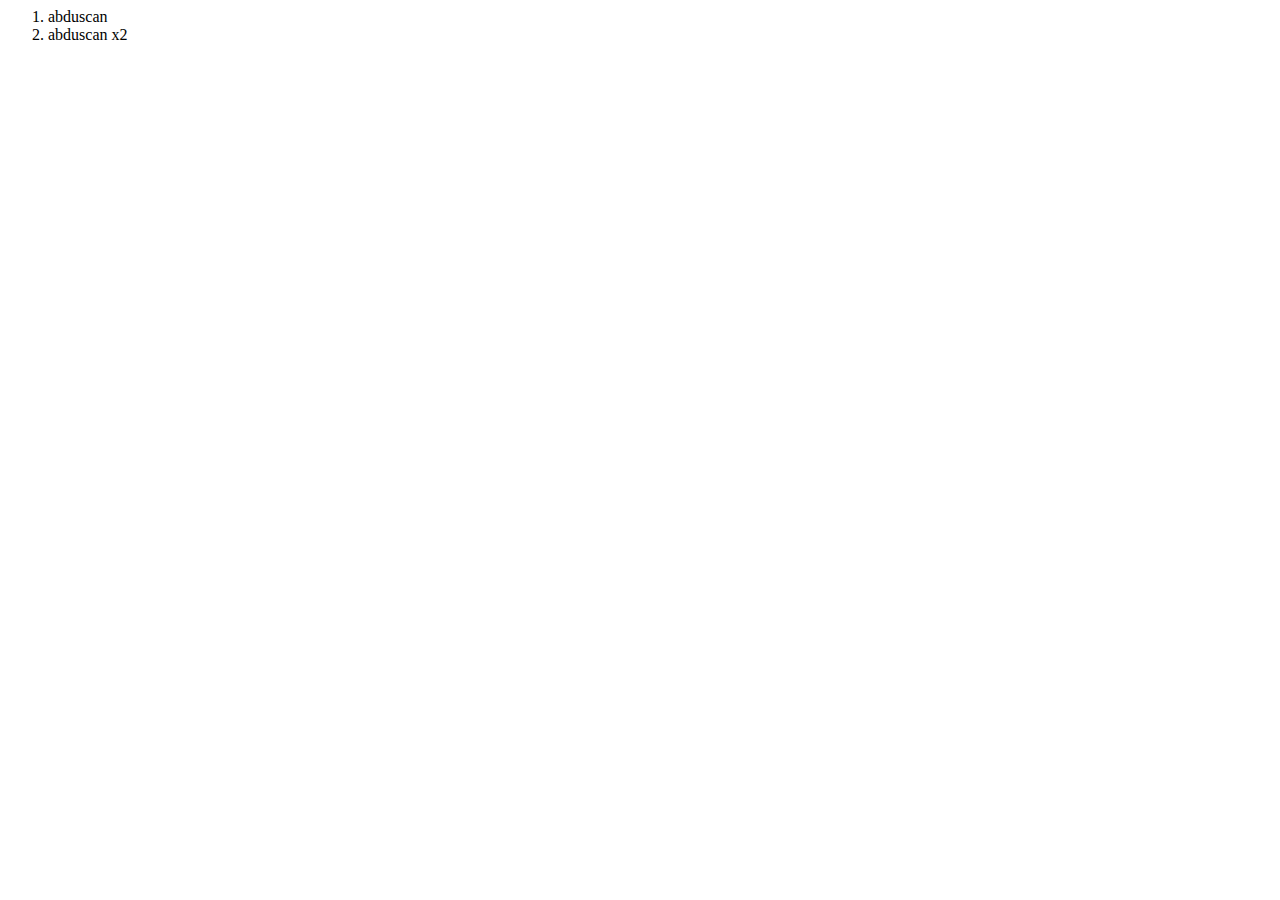
<file: odio la vida.html>
<html>
   <head>
        <title>alv todo</title>
   </head>
    <body>
        <ol>
            <li id="lavrga1">abduscan </li>
            <li id="lavrga2">abduscan x2</li>
        </ol>
        <script>
          
             var elemento= document.createElement("h1");
             var  contenido=document.createTextNode("nuevo Texto");
                 elemento.appendChild(contenido);
                 //esta vaina d padre es para reemplazar el li 1
             var padre = document.getElementsByName("li")[0].parentNode;    
             referencia= document.getElementsByName("li")[0];
             padre.replaceChild(elemento,referencia);

             
             //el hijo va a ir de primero, pero entre los li
            var hijo =document.getElementsByTagName("li")[0];
             hijo.insertBefore(elemento,hijo);
             //ahora a cambiar el mismo contenido del li
             var cambiar=document.getElementById("lavrga1");
             //el textContent cambia el texto , el innerHTML puede agregar codigo html
             cambiar.textContent= "contenido cambiado";

             
             //a contunuacion las sobras q quiza utilice despues
             var elemento= document.createElement("h3");
               //este es para el contenido del elemento
               var contenido= document.createTextNode("sona de comentarios");
               //este pa unir los elementos
               elemento.appendChild("contenido"); 
                elemento.setAttribute("align","center");
               document.getElementById("comentarios").appendChild(elemento);
        </script>
    </body>
</html>
</file>
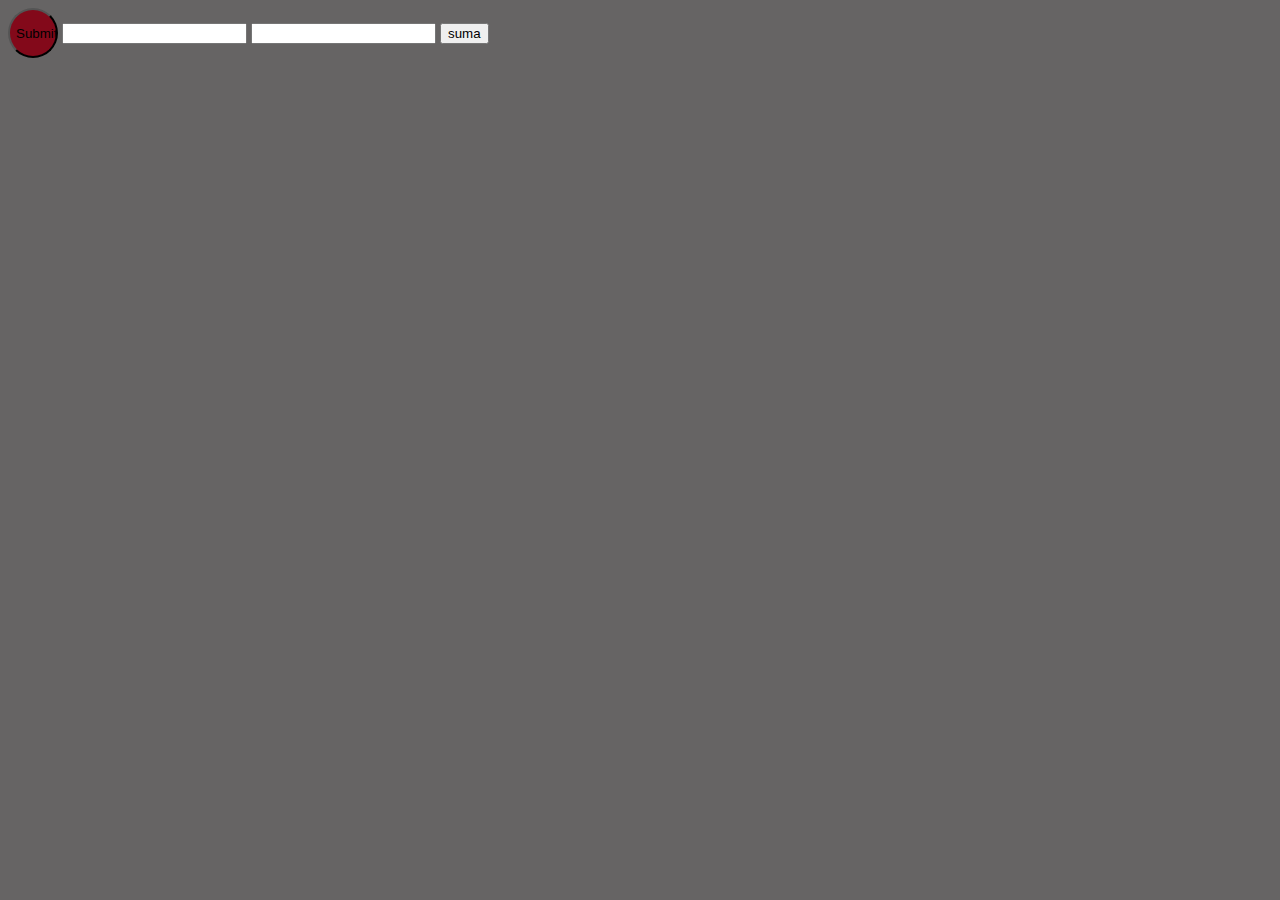
<file: orita java.html>
<html> 
    <head>
        <title>solo javascript</title>
        <style>
            body{
                background-color: #666464;
            }
            .semaforo1{
                width: 50px;
                height: 50px;
                border-radius: 100%;
               position: relative;
            }
            input.semaforo1[type="submit"]{
                background-color: #83091a;
            }
            input.semaforo1[type="submit"]:hover {
                background:rgb(255, 89, 103); 
            }
        </style>
    </head>
    <body>
       
        <div id="comentarios"></div>
        <form class="semaforo">
               <input type="submit" class="semaforo1">
       
                    <input type="text" id="pruebajs">
                    <input type="text" id="pruebajs2">
                    <input type="button" value="suma" onclick="alert( suma(10,50) );">
        </form>
                
        <script>          
            var suma = function(pruebajs,pruebajs2)
            {
             var nprueba= parseFloat(document.getElementById("pruebajs").value);
             var nprueba2= parseFloat(document.getElementById("pruebajs2").value);
             var resultado= nprueba+nprueba2;
             return resultado;
            } 
            alert("beta");
            var nombre;
            nombre=prompt("ingrese su nombre", "nombre");
                   
            var elemento =document.createElement("h3");
            //este es para el contenido del elemento
            var contenido= document.createTextNode("sona de comentarios");
                  //este pa unir los elementos
            elemento.appendChild("contenido");
            elemento.setAttribute("align","center");
            document.getElementById("comentarios").appendChild(elemento);
              
            var cuadro= document.createElement("div");
            cuadro.setAttribute("class","blue");
            document.body.appendChild(cuadro);
        </script>        
    </body>
</html>
</file>
